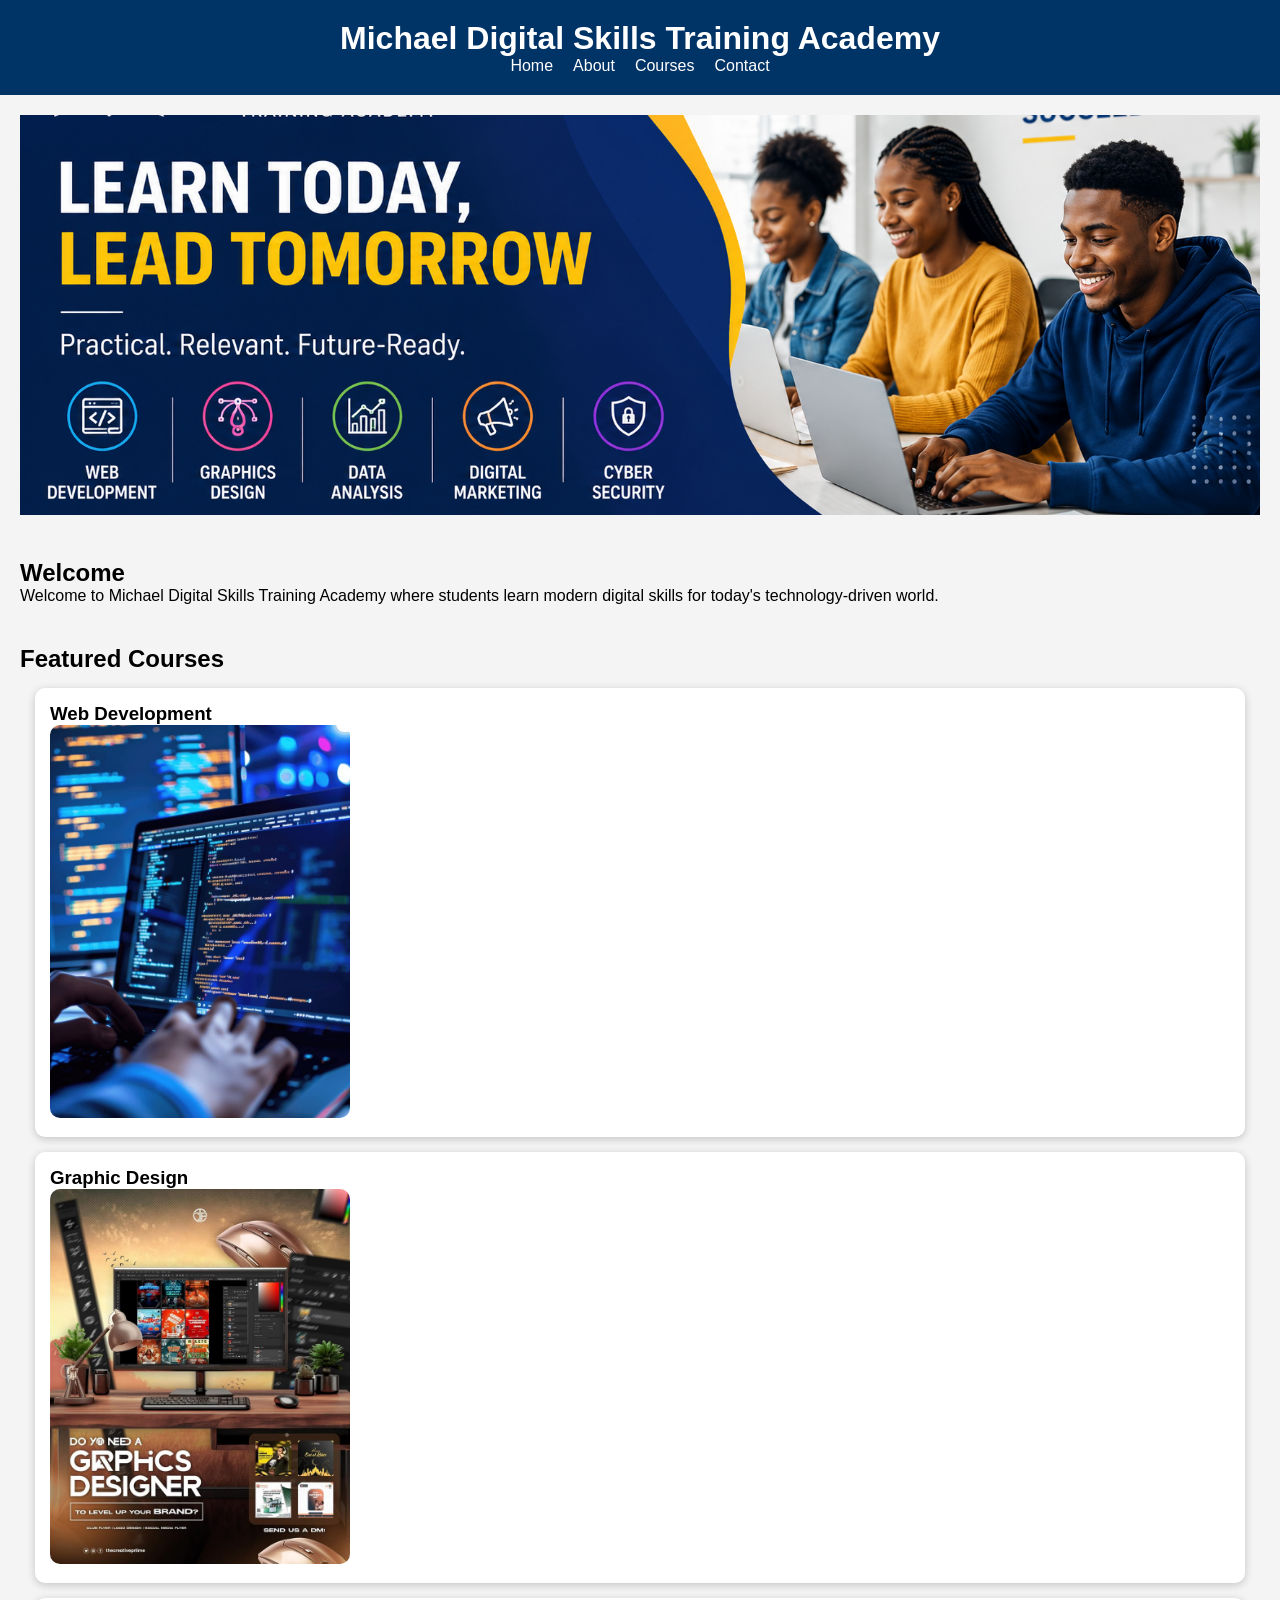
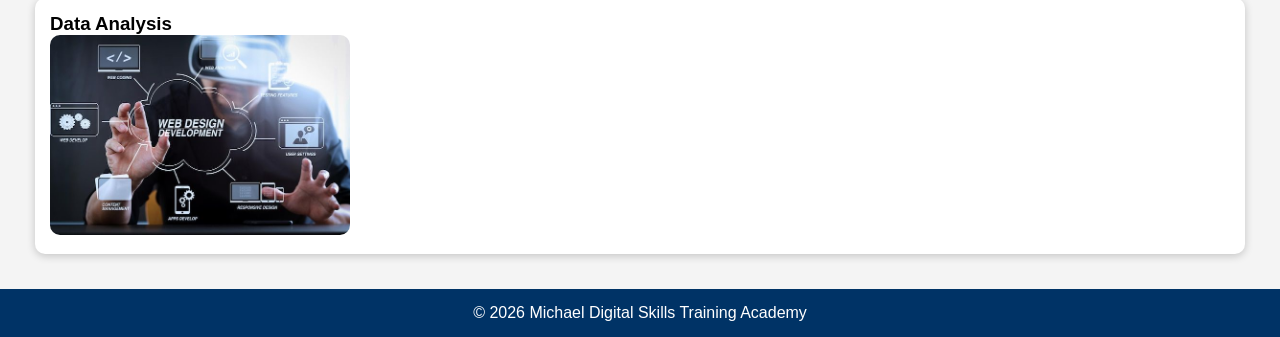
<file: index.html>
<!DOCTYPE html>
<html lang="en">
<head>
<meta charset="UTF-8">
<meta name="viewport" content="width=device-width, initial-scale=1.0">
<title>Digital Skills Academy</title>
<link rel="stylesheet" href="css/style.css">
</head>

<body>

<header>
<h1>Michael Digital Skills Training Academy</h1>

<nav>
<ul>
<li><a href="index.html">Home</a></li>
<li><a href="about.html">About</a></li>
<li><a href="courses.html">Courses</a></li>
<li><a href="contact.html">Contact</a></li>
</ul>
</nav>
</header>

<main>

<section class="hero">
<img src="images/banner.jpg" alt="Digital Skills Academy Banner">
</section>

<section>
<h2>Welcome</h2>
<p>Welcome to Michael Digital Skills Training Academy where students learn modern digital skills for today's technology-driven world.</p>
</section>

<section>
<h2>Featured Courses</h2>

<article>
<h3>Web Development</h3>
<img src="images/webdev.jpg" alt="Web Development Class">
</article>

<article>
<h3>Graphic Design</h3>
<img src="images/graphics.jpg" alt="Graphic Design Training">
</article>

<article>
<h3>Data Analysis</h3>
<img src="images/data.jpg" alt="Data Analysis Course">
</article>

</section>

</main>

<footer>
<p>&copy; 2026 Michael Digital Skills Training Academy</p>
</footer>

</body>
</html>
</file>
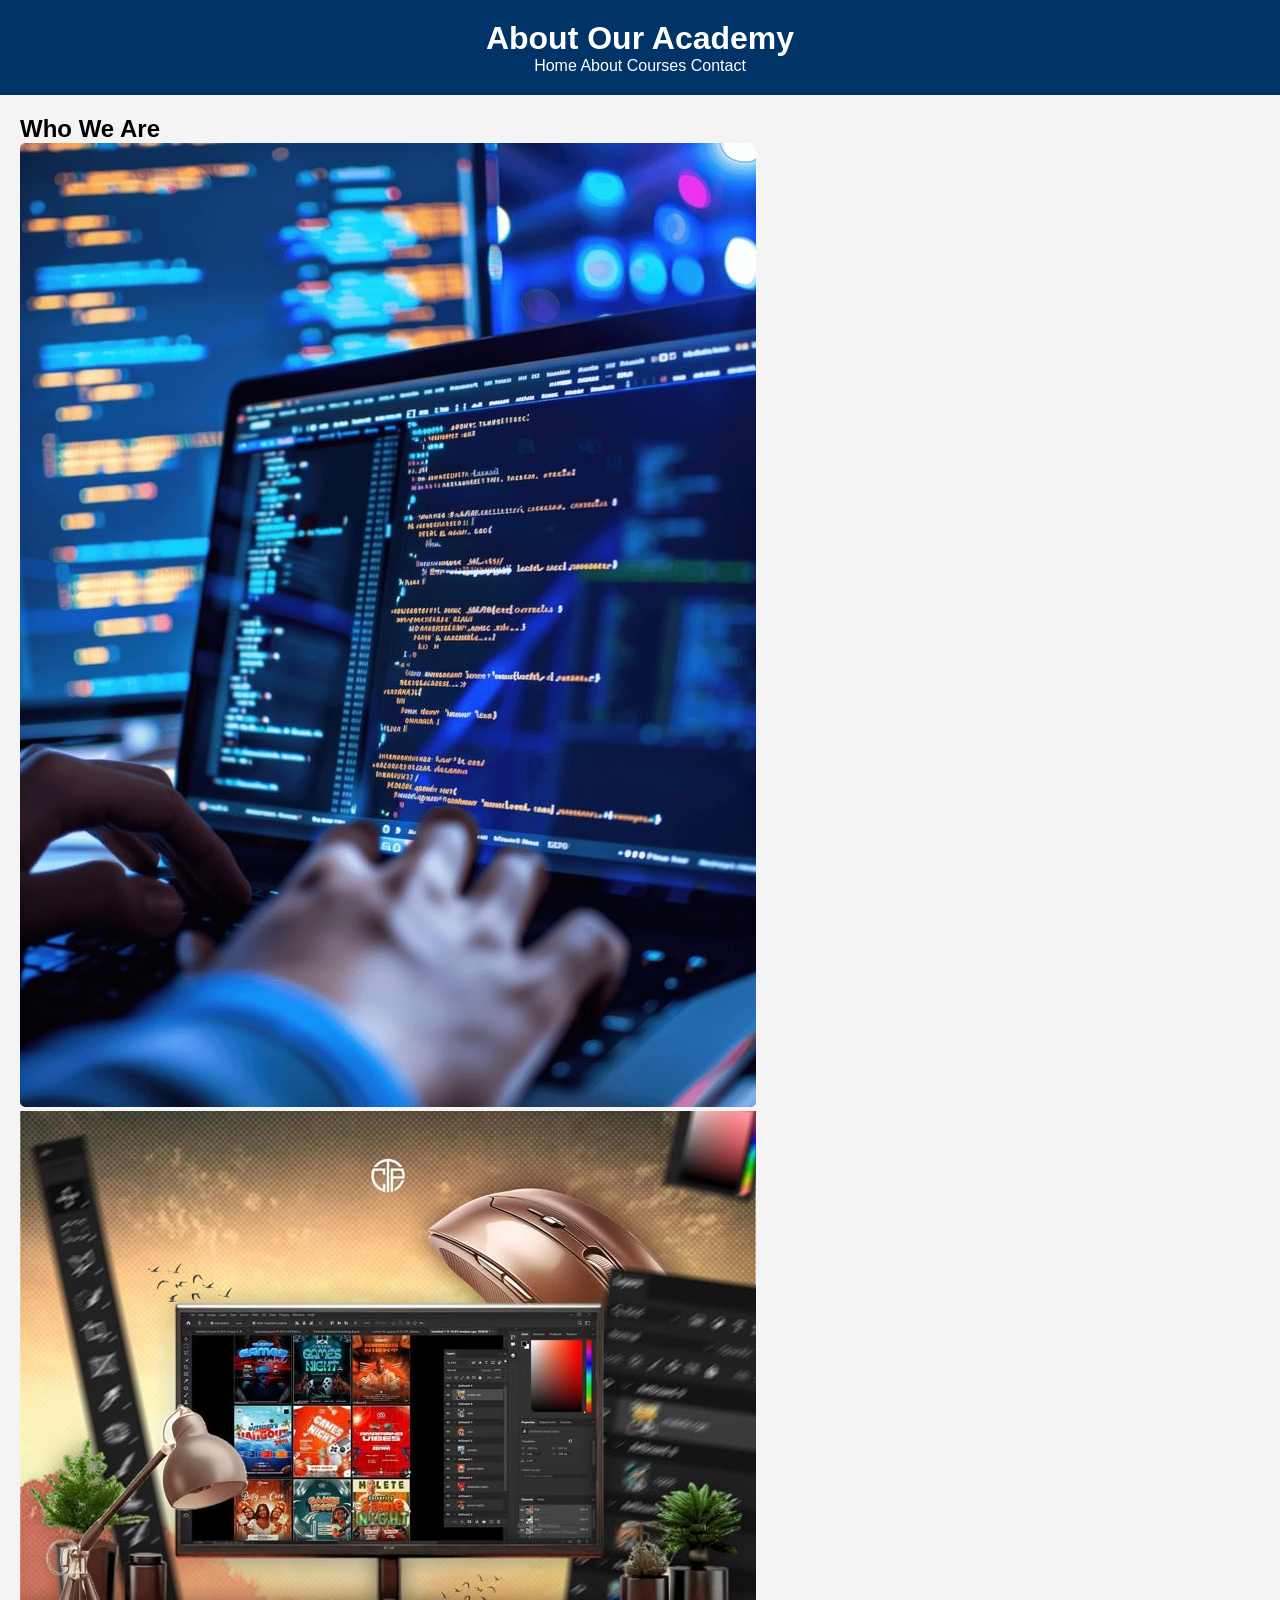
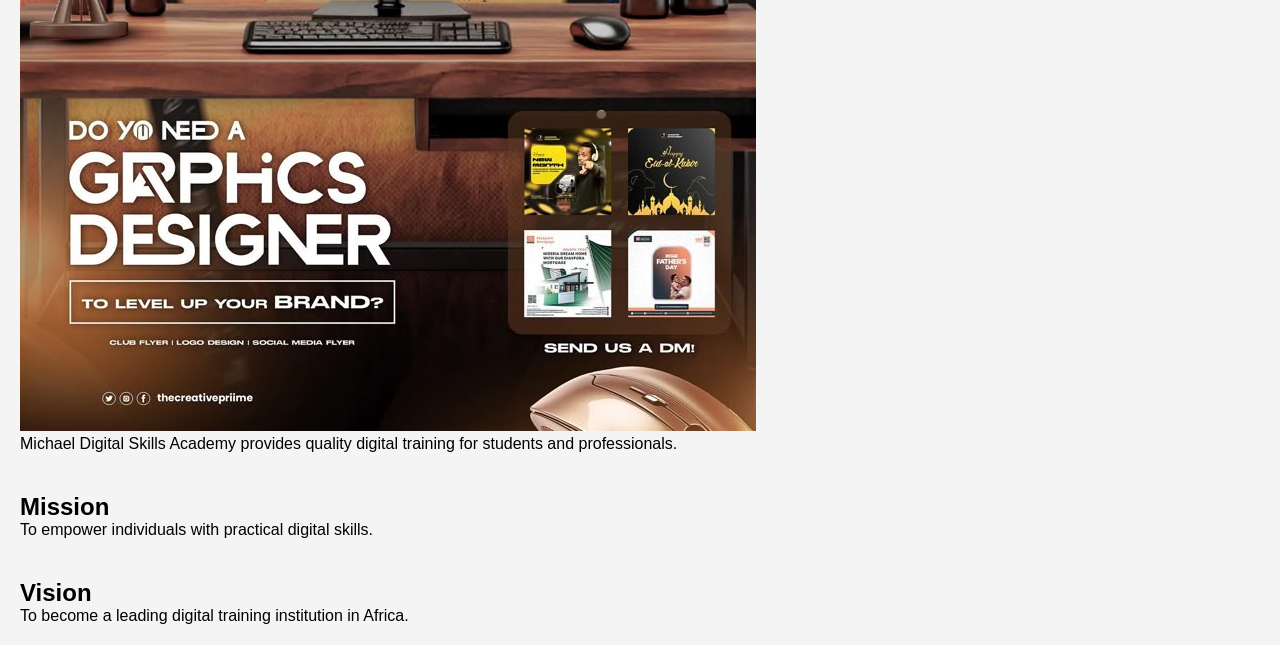
<file: about.html>
<!DOCTYPE html>
<html>
<head>
    <title>About Us</title>
    <link rel="stylesheet" href="css/style.css">
</head>
<body>

<header>
    <h1>About Our Academy</h1>

    <nav>
        <a href="index.html">Home</a>
        <a href="about.html">About</a>
        <a href="courses.html">Courses</a>
        <a href="contact.html">Contact</a>
    </nav>
</header>

<main>

<section>
    <h2>Who We Are</h2>

    <img src="images/webdev.jpg" alt="Students learning web development">

    <img src="images/graphics.jpg" alt="Graphics design training">

    <p>
        Michael Digital Skills Academy provides
        quality digital training for students
        and professionals.
    </p>
</section>

<section>
    <h2>Mission</h2>

    <p>
        To empower individuals with practical
        digital skills.
    </p>
</section>

<section>
    <h2>Vision</h2>

    <p>
        To become a leading digital training
        institution in Africa.
    </p>
</file>
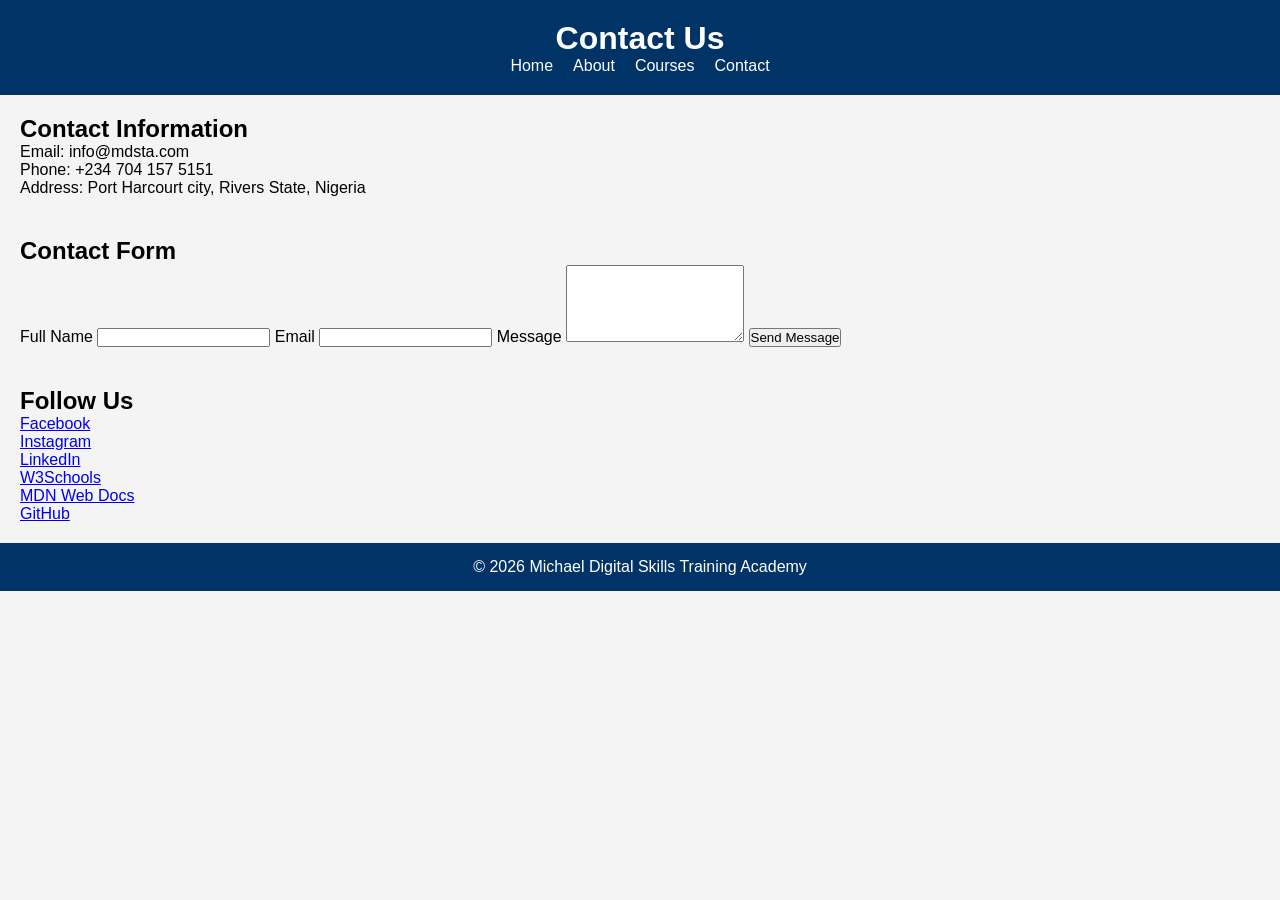
<file: contacts.html>
<!DOCTYPE html>
<html lang="en">
<head>
    <meta charset="UTF-8">
    <meta name="viewport" content="width=device-width, initial-scale=1.0">
    <title>Contact Us</title>
    <link rel="stylesheet" href="css/style.css">
</head>
<body>

<header>
    <h1>Contact Us</h1>

    <nav>
        <ul>
            <li><a href="index.html">Home</a></li>
            <li><a href="about.html">About</a></li>
            <li><a href="courses.html">Courses</a></li>
            <li><a href="contact.html">Contact</a></li>
        </ul>
    </nav>
</header>

<main>

<section>
    <h2>Contact Information</h2>

    <p>Email: info@mdsta.com</p>
    <p>Phone: +234 704 157 5151</p>
    <p>Address: Port Harcourt city, Rivers State, Nigeria</p>
</section>

<section>
    <h2>Contact Form</h2>

    <form>
        <label>Full Name</label>
        <input type="text" required>

        <label>Email</label>
        <input type="email" required>

        <label>Message</label>
        <textarea rows="5" required></textarea>

        <button type="submit">Send Message</button>
    </form>
</section>

<section>
    <h2>Follow Us</h2>

    <a href="https://www.facebook.com" target="_blank">Facebook</a><br>
    <a href="https://www.instagram.com" target="_blank">Instagram</a><br>
    <a href="https://www.linkedin.com" target="_blank">LinkedIn</a><br>
    <a href="https://www.w3schools.com" target="_blank">W3Schools</a><br>
    <a href="https://developer.mozilla.org" target="_blank">MDN Web Docs</a><br>
    <a href="https://github.com" target="_blank">GitHub</a>
</section>

</main>

<footer>
    <p>&copy; 2026 Michael Digital Skills Training Academy</p>
</footer>

</body>
</html>
</file>
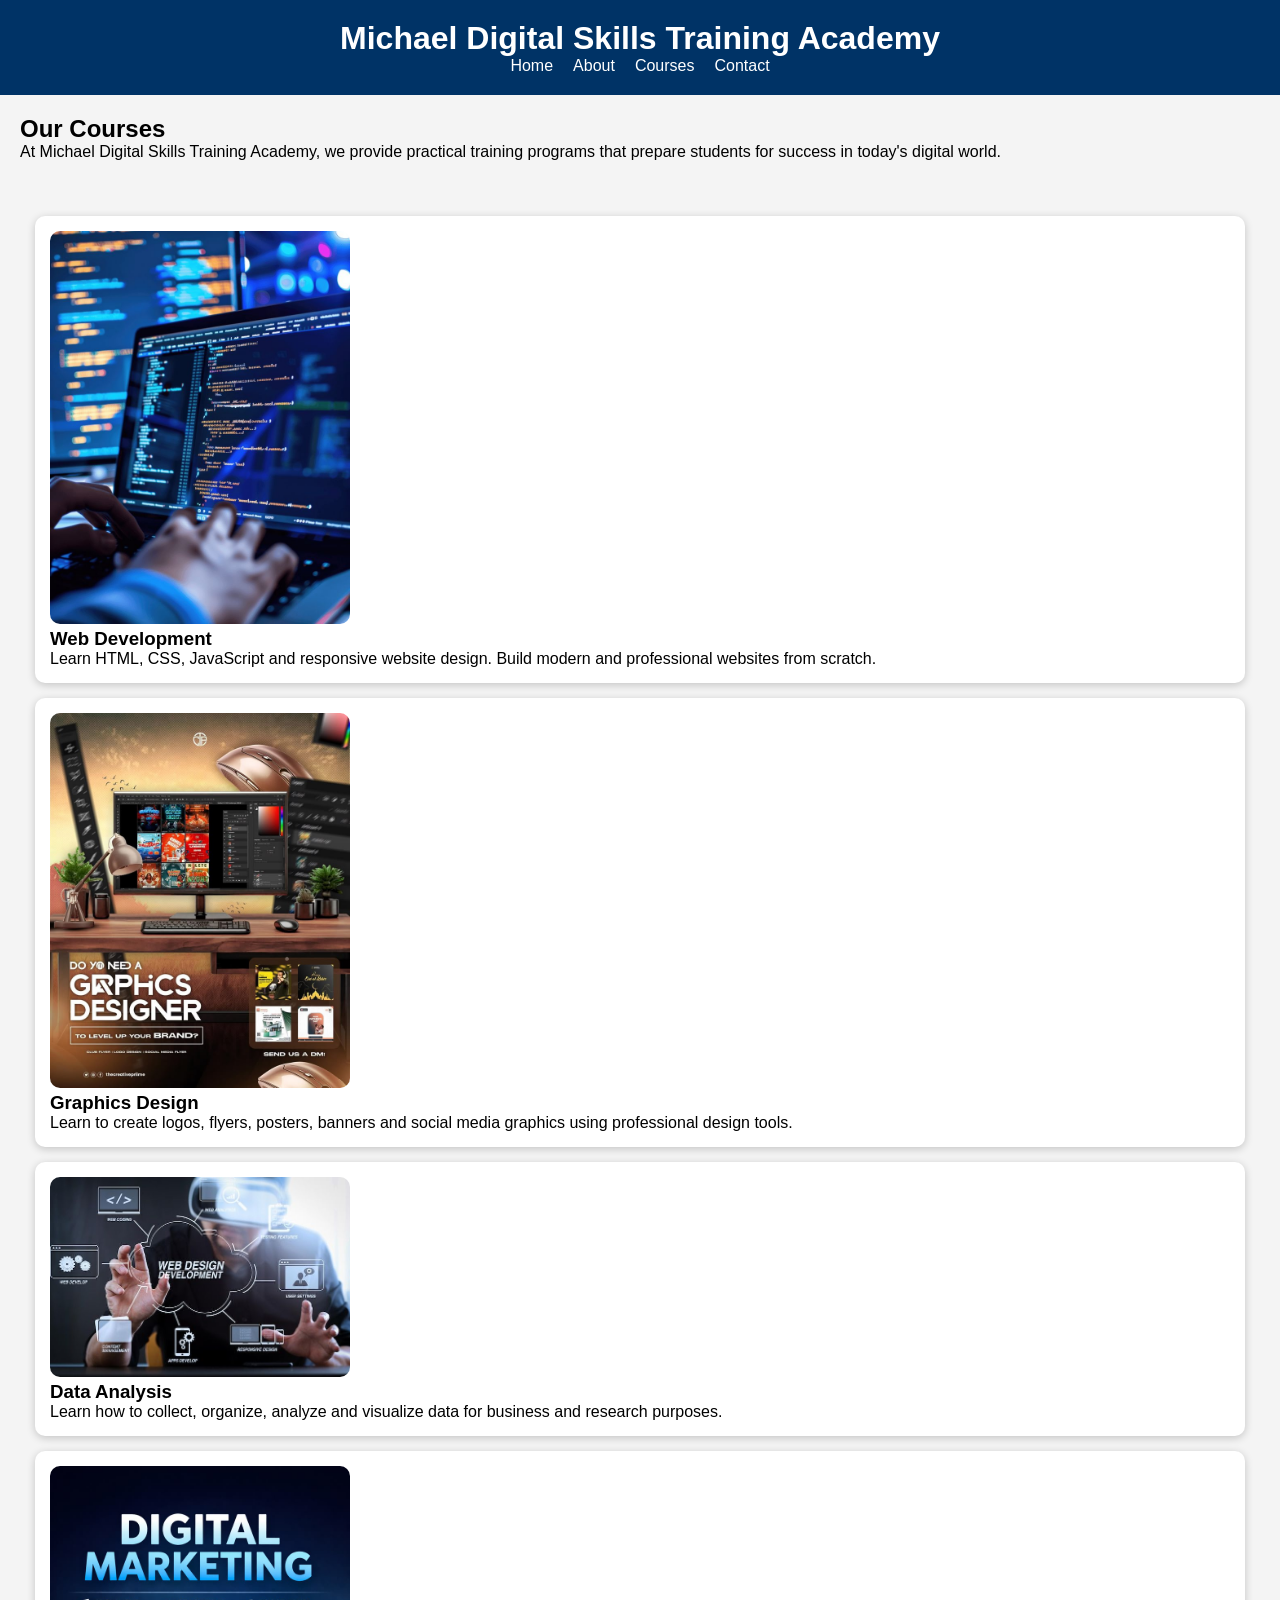
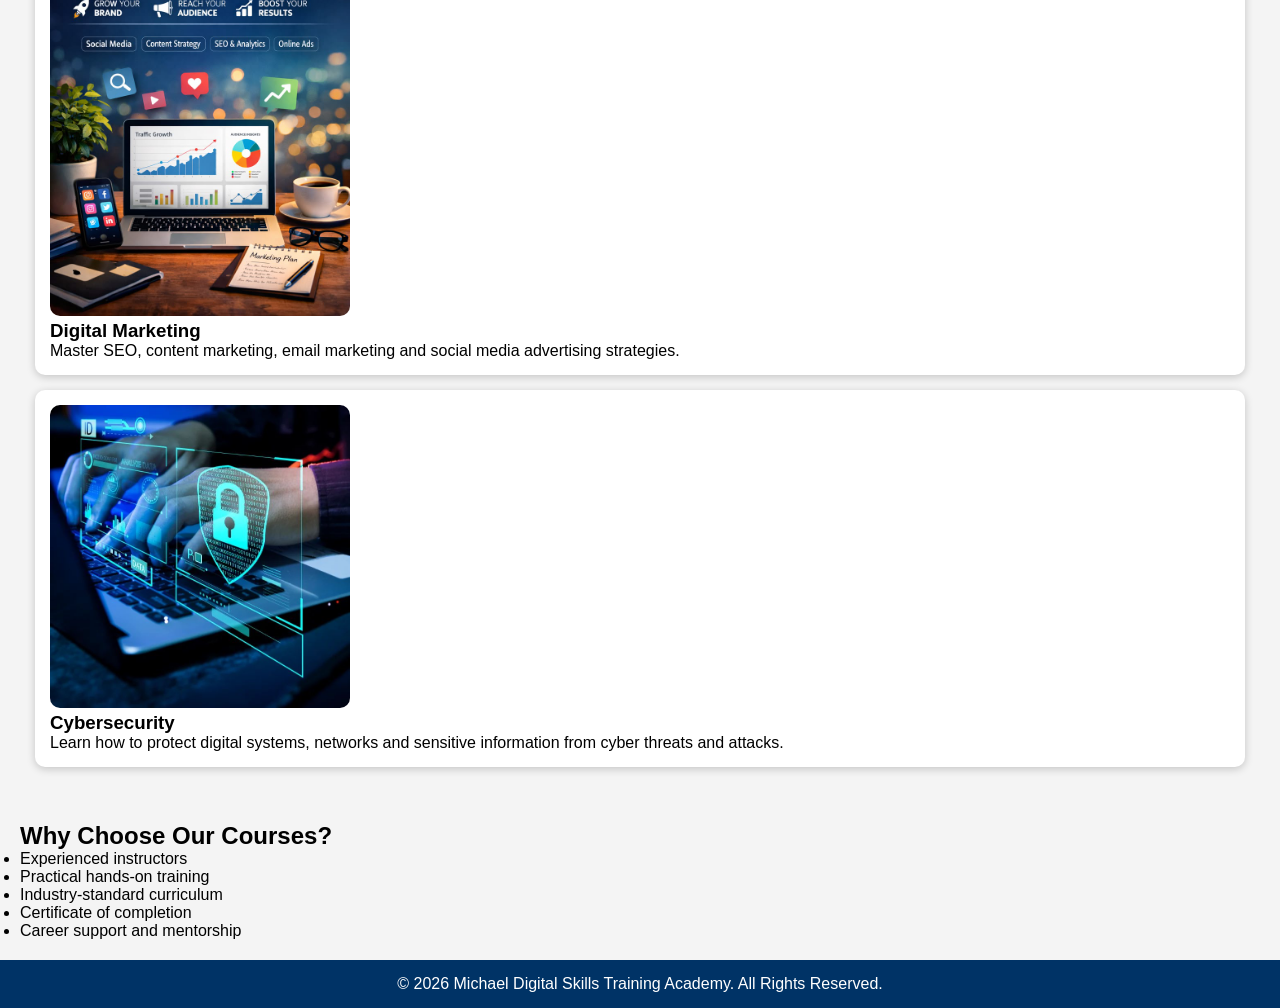
<file: courses.html>
<!DOCTYPE html>
<html lang="en">
<head>
    <meta charset="UTF-8">
    <meta name="viewport" content="width=device-width, initial-scale=1.0">
    <title>Courses - Michael Digital Skills Training Academy</title>
    <link rel="stylesheet" href="css/style.css">
</head>
<body>

    <header>
        <h1>Michael Digital Skills Training Academy</h1>

        <nav>
            <ul>
                <li><a href="index.html">Home</a></li>
                <li><a href="about.html">About</a></li>
                <li><a href="courses.html">Courses</a></li>
                <li><a href="contact.html">Contact</a></li>
            </ul>
        </nav>
    </header>

    <main>

        <section>
            <h2>Our Courses</h2>

            <p>
                At Michael Digital Skills Training Academy, we provide practical
                training programs that prepare students for success in today's
                digital world.
            </p>
        </section>

        <section class="course-grid">

            <article>
                <img src="images/webdev.jpg" alt="Web Development Course">
                <h3>Web Development</h3>
                <p>
                    Learn HTML, CSS, JavaScript and responsive website design.
                    Build modern and professional websites from scratch.
                </p>
            </article>

            <article>
                <img src="images/graphics.jpg" alt="Graphics Design Course">
                <h3>Graphics Design</h3>
                <p>
                    Learn to create logos, flyers, posters, banners and social
                    media graphics using professional design tools.
                </p>
            </article>

            <article>
                <img src="images/data.jpg" alt="Data Analysis Course">
                <h3>Data Analysis</h3>
                <p>
                    Learn how to collect, organize, analyze and visualize data
                    for business and research purposes.
                </p>
            </article>

            <article>
                <img src="images/digitalmarketing.jpg" alt="Digital Marketing Course">
                <h3>Digital Marketing</h3>
                <p>
                    Master SEO, content marketing, email marketing and social
                    media advertising strategies.
                </p>
            </article>

            <article>
                <img src="images/cybersecurity.jpg" alt="Cybersecurity Course">
                <h3>Cybersecurity</h3>
                <p>
                    Learn how to protect digital systems, networks and sensitive
                    information from cyber threats and attacks.
                </p>
            </article>

        </section>

        <section>
            <h2>Why Choose Our Courses?</h2>

            <ul>
                <li>Experienced instructors</li>
                <li>Practical hands-on training</li>
                <li>Industry-standard curriculum</li>
                <li>Certificate of completion</li>
                <li>Career support and mentorship</li>
            </ul>
        </section>

    </main>

    <footer>
        <p>&copy; 2026 Michael Digital Skills Training Academy. All Rights Reserved.</p>
    </footer>

</body>
</html>
</file>
<file: css/style.css>
*{
margin:0;
padding:0;
box-sizing:border-box;
}

body{
font-family:Arial,sans-serif;
background:#f4f4f4;
}

header{
background:#003366;
color:white;
padding:20px;
text-align:center;
}

nav ul{
display:flex;
justify-content:center;
list-style:none;
gap:20px;
}

nav a{
color:white;
text-decoration:none;
}

.hero img{
width:100%;
height:400px;
object-fit:cover;
}

section{
padding:20px;
}

article{
background:white;
padding:15px;
margin:15px;
border-radius:10px;
box-shadow:0 2px 8px rgba(0,0,0,0.2);
}

article img{
width:100%;
max-width:300px;
border-radius:10px;
}

footer{
background:#003366;
color:white;
text-align:center;
padding:15px;
}

@media(max-width:768px){

nav ul{
flex-direction:column;
align-items:center;
}

}
</file>
